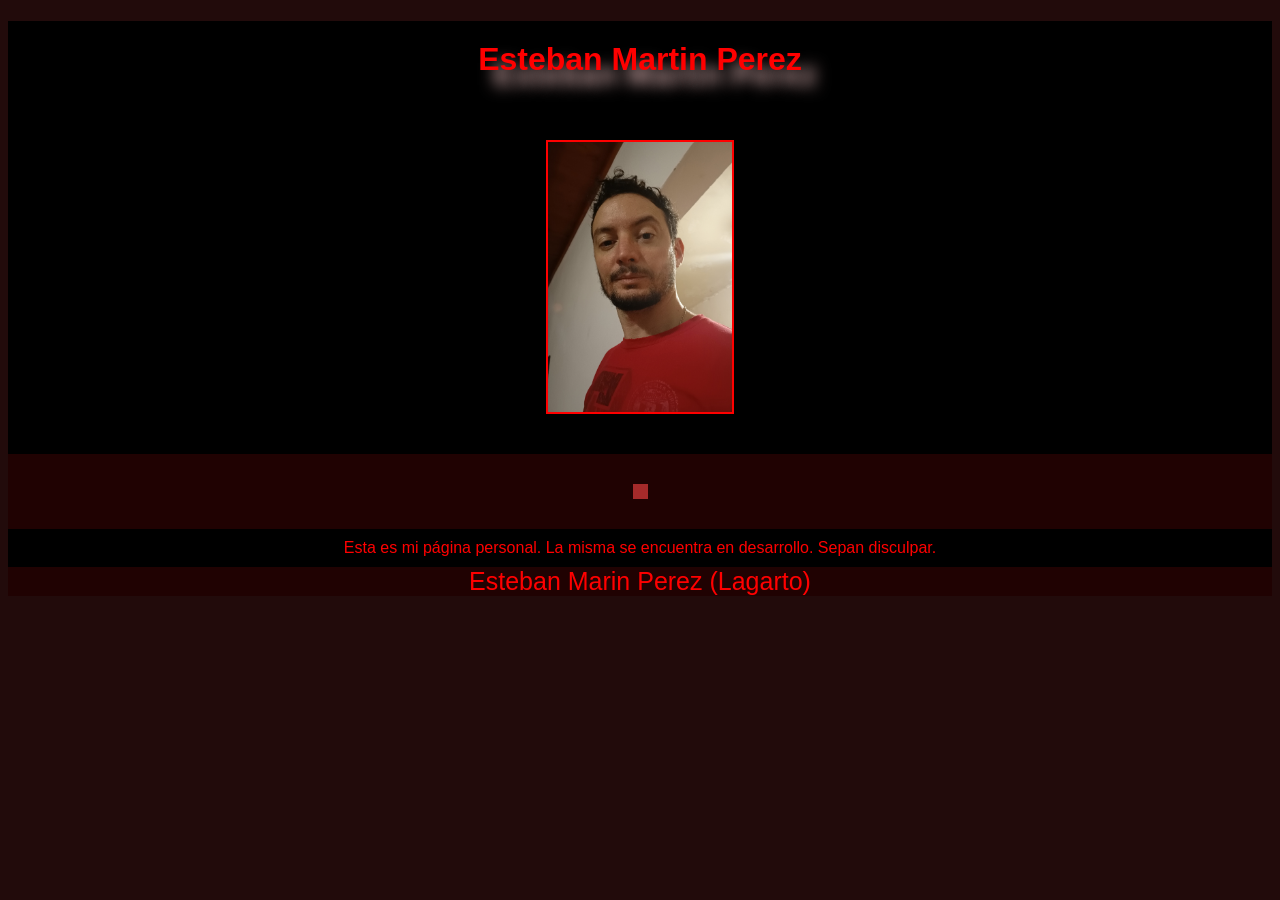
<file: index.html>
<!DOCTYPE html>
<html lang="es">
<head>
   <meta charset="UTF-8">
   <meta name="viewport" content="width=device-width, initial-scale=1.0">
   <link rel="stylesheet" type="text/css" href="index.css">
   <title>EMP</title>
</head>
<body>
   <div id="encabezado">
      <h1>Esteban Martin Perez</h1>
      <div id="div-imagen" >
         <img src="esteban.jpg" alt="no se pudo cargar">
      </div>
   </div>

      <div id="div-contenedor">
         <div class="cajitas" id="uno"></div>
      </div>

      <div id="div-descripcion">
         <p>Esta es mi página personal. La misma se encuentra en desarrollo. Sepan disculpar. </p>
      </div>
      
      <footer> Esteban Marin Perez (Lagarto)</footer>

      <script src="index.js"></script>
</body>
</html>
</file>
<file: index.css>
body{
   font-family: sans-serif;
   background-color: rgb(34, 11, 11);

}
img{
   width: 15%;
   height: 15%;
   border: 2px solid red; 
   margin-bottom: 20px;
}

h1{
   padding: 20px;
   text-align: center;
   color: red;
   text-shadow:15px 15px 15px    rgb(216, 175, 175);
}
p{
   margin: 0;
}

footer{

   text-align: center;
   color: red;
   font-size: 25px;
   font-weight: 500;
   background-color: rgb(32, 2, 2);
}
#encabezado{
   background: black;
}
#div-imagen{

   padding: 20px;
   display: flex; 
   justify-content: center;
}


.cajitas{
   width: 15px;
   height: 15px;
   background-color: brown;
}

#div-contenedor{
   background-color: rgb(32, 2, 2);
   padding: 20px;
}
#div-descripcion{
   color:red;
   background-color: black;
   text-align: center;
   padding: 10px;
}

#uno{
   margin:auto;
   margin-top: 10px;
   margin-bottom: 10px;

}
</file>
